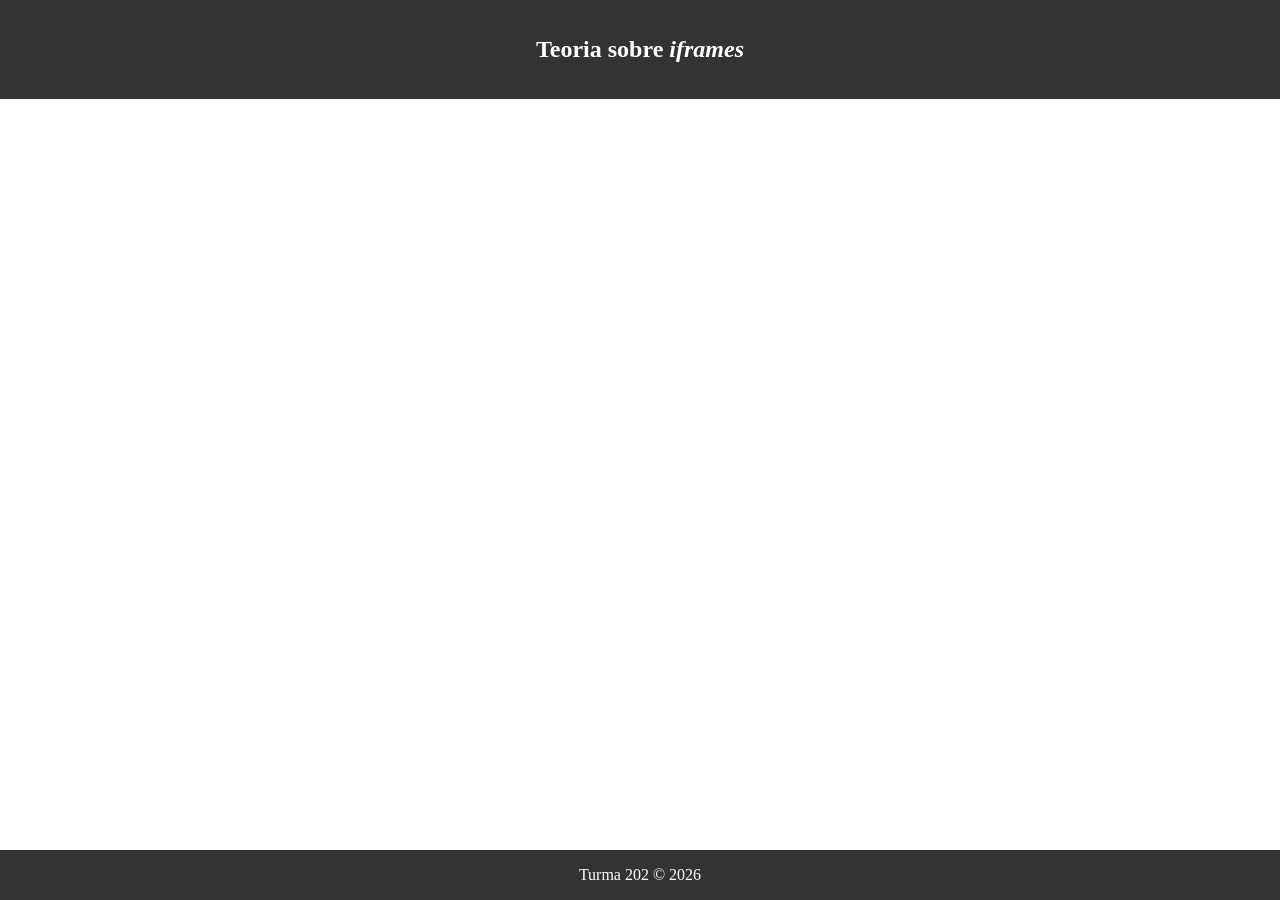
<file: Programação WEB/1-FUNDAMENTOS/SITE-2/index.html>
<!DOCTYPE html>
<html lang="pt-br">
<head>
    <meta charset="UTF-8">
    <meta name="viewport" content="width=device-width, initial-scale=1.0">
    <link rel="stylesheet" href="style.css">
    <title>Exemplo 2</title>
</head>

<body>

    <header>
        <h2>Teoria sobre <i>iframes</i></h2>
    </header>

    <main>
       
         <iframe width="560" height="315" src="https://www.youtube.com/embed/WSkzzCOyTuc?si=EtHQEgXx73szcBbE" title="YouTube video player" frameborder="0" allow="accelerometer; autoplay; clipboard-write; encrypted-media; gyroscope; picture-in-picture; web-share" referrerpolicy="strict-origin-when-cross-origin" allowfullscreen></iframe>
   
    </main>

    <footer>
        Turma 202 &copy; 2026
    </footer>

</body>
</html>
</file>
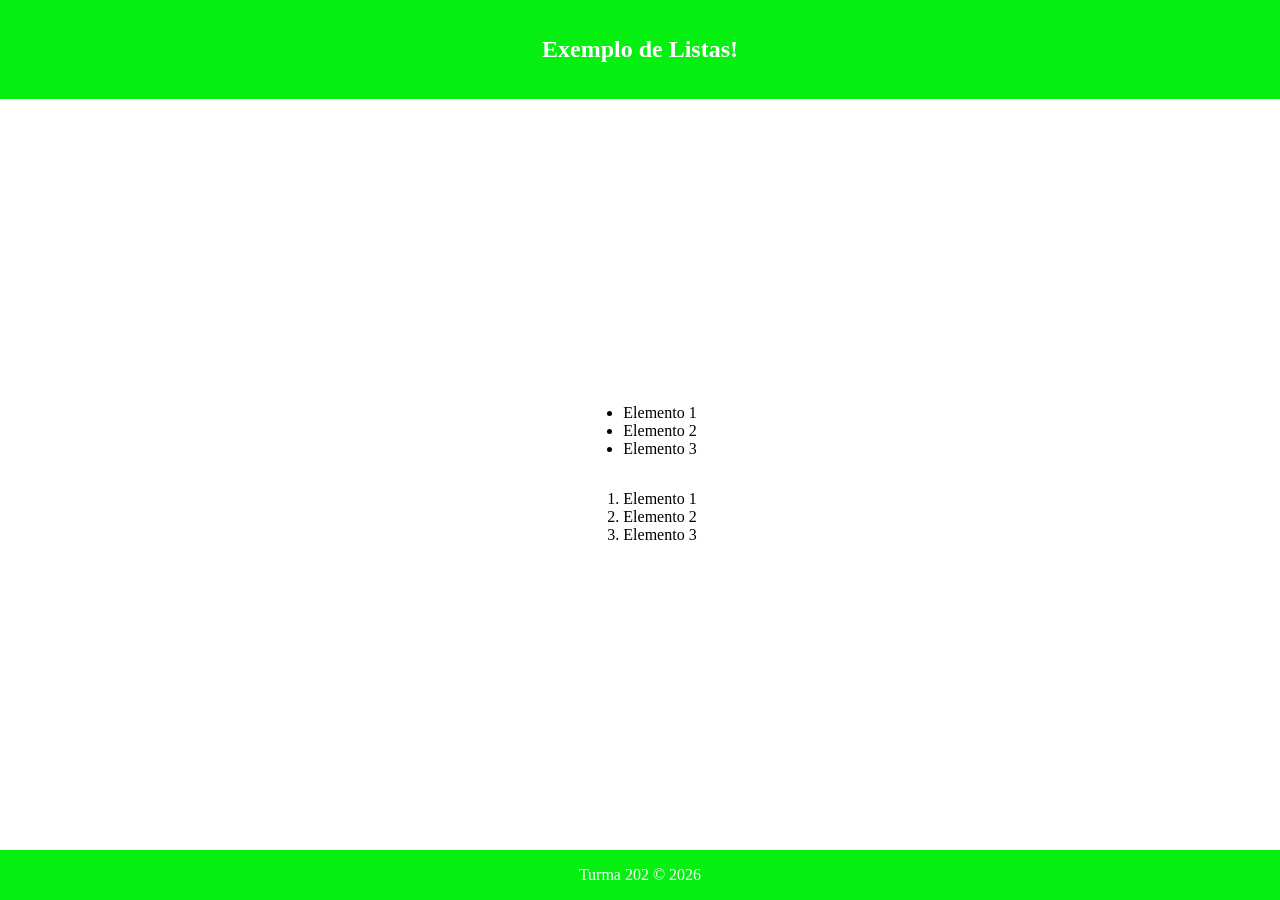
<file: Programação WEB/1-FUNDAMENTOS/SITE-3/index.html>
<!DOCTYPE html>
<html lang="pt-br">
<head>
    <meta charset="UTF-8">
    <meta name="viewport" content="width=device-width, initial-scale=1.0">
    <link rel="stylesheet" href="style.css">
    <title> Exemplo 3 </title>
</head>
<body>
    <header>
        <h2>Exemplo de Listas!</h2>
    </header>
     
     <main>
        <ul>
            <li>Elemento 1</li>
            <li>Elemento 2</li>
            <li>Elemento 3</li>
        </ul>

        <ol>
            <li>Elemento 1</li>
            <li>Elemento 2</li>
            <li>Elemento 3</li>
        </ol>
     </main>
     
     <footer>
         Turma 202 &copy; 2026
     </footer>
</body>
</html>
</file>
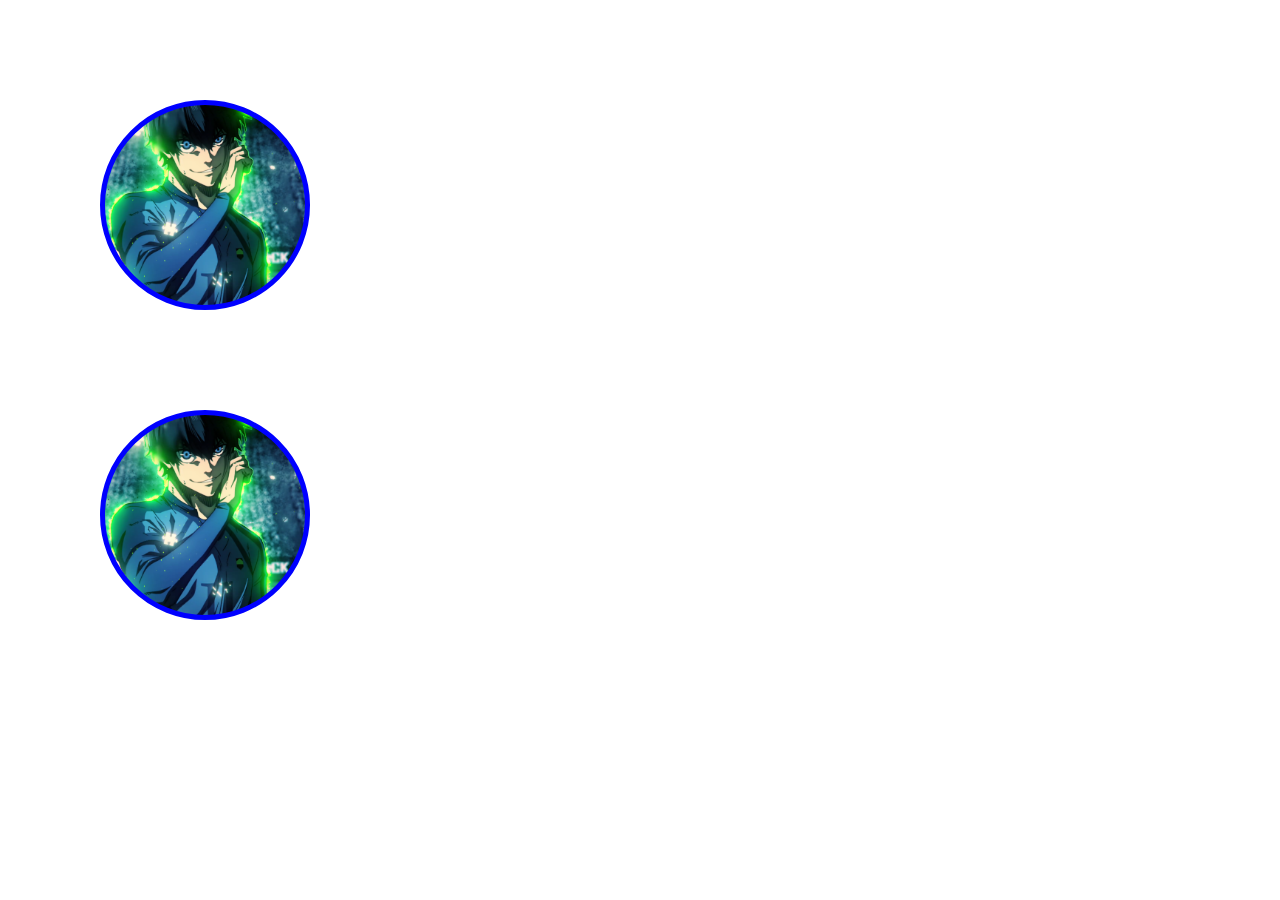
<file: Programação WEB/1-FUNDAMENTOS/SITE-4/index.html>
<!DOCTYPE html>
<html lang="en">
<head>
    <meta charset="UTF-8">
    <meta name="viewport" content="width=device-width, initial-scale=1.0"> 
     <link rel="stylesheet" href="style.css">
    <title>Document</title>
</head>
<body>
    <div class="container" >

    </div>
    
    <div class="container">

    </div>

</body>
</html>
</file>
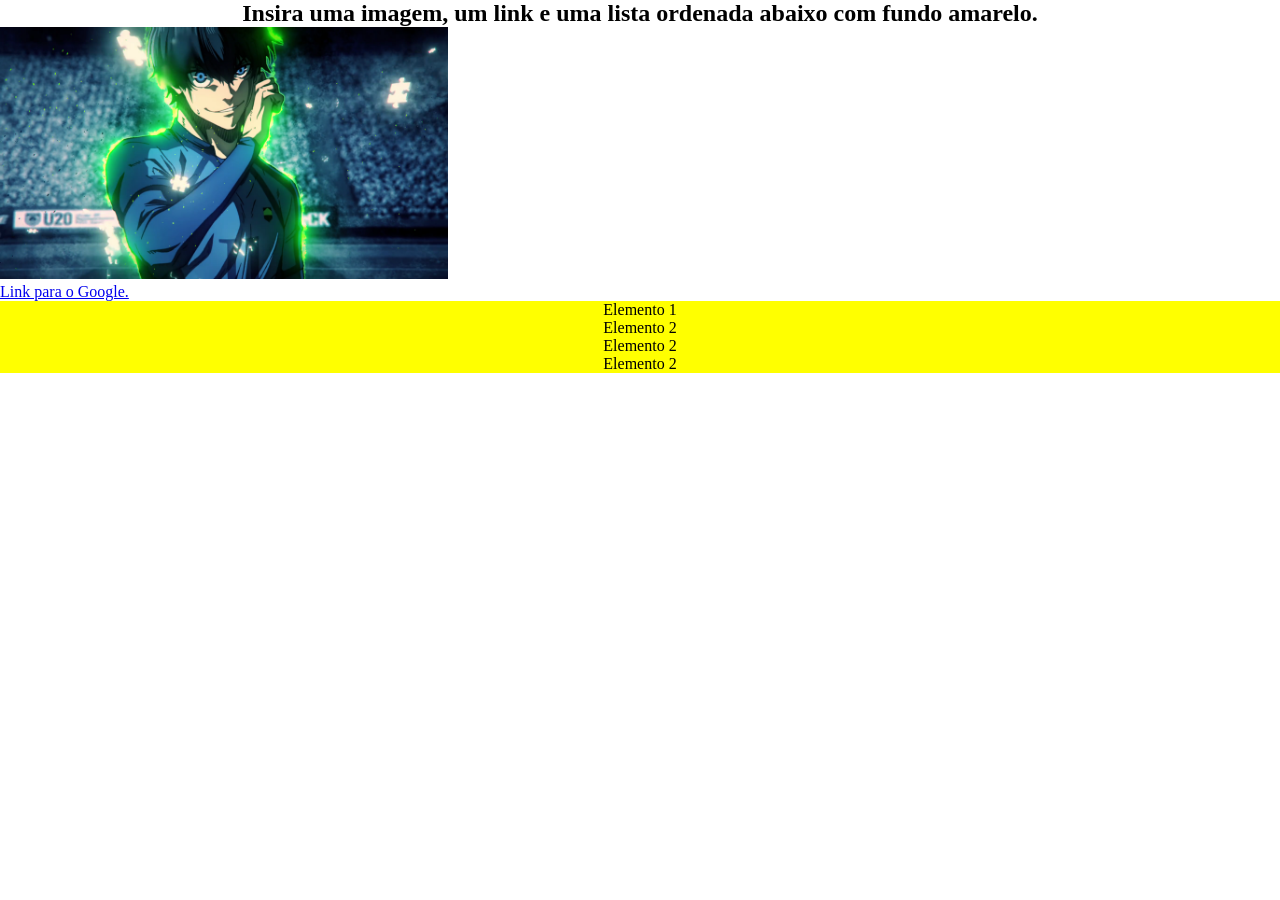
<file: Programação WEB/1-FUNDAMENTOS/SITE-5/index.html>
<!DOCTYPE html>
<html lang="en">
<head>
    <meta charset="UTF-8">
    <meta name="viewport" content="width=device-width, initial-scale=1.0">
    
    <link rel="stylesheet" href="style.css">
    <title>Document</title>
</head>
<body>
    <h2>Insira uma imagem, um link e uma lista ordenada abaixo com fundo amarelo.</h2>    

    <img src="IMG/img-1.png" alt="">

    <br>

    <a href="https://google.com">Link para o Google.</a>

    <ol>
        <li>Elemento 1</li>
        <li>Elemento 2</li>
        <li>Elemento 2</li>
        <li>Elemento 2</li>

    </ol>

</body>
</html>
</file>
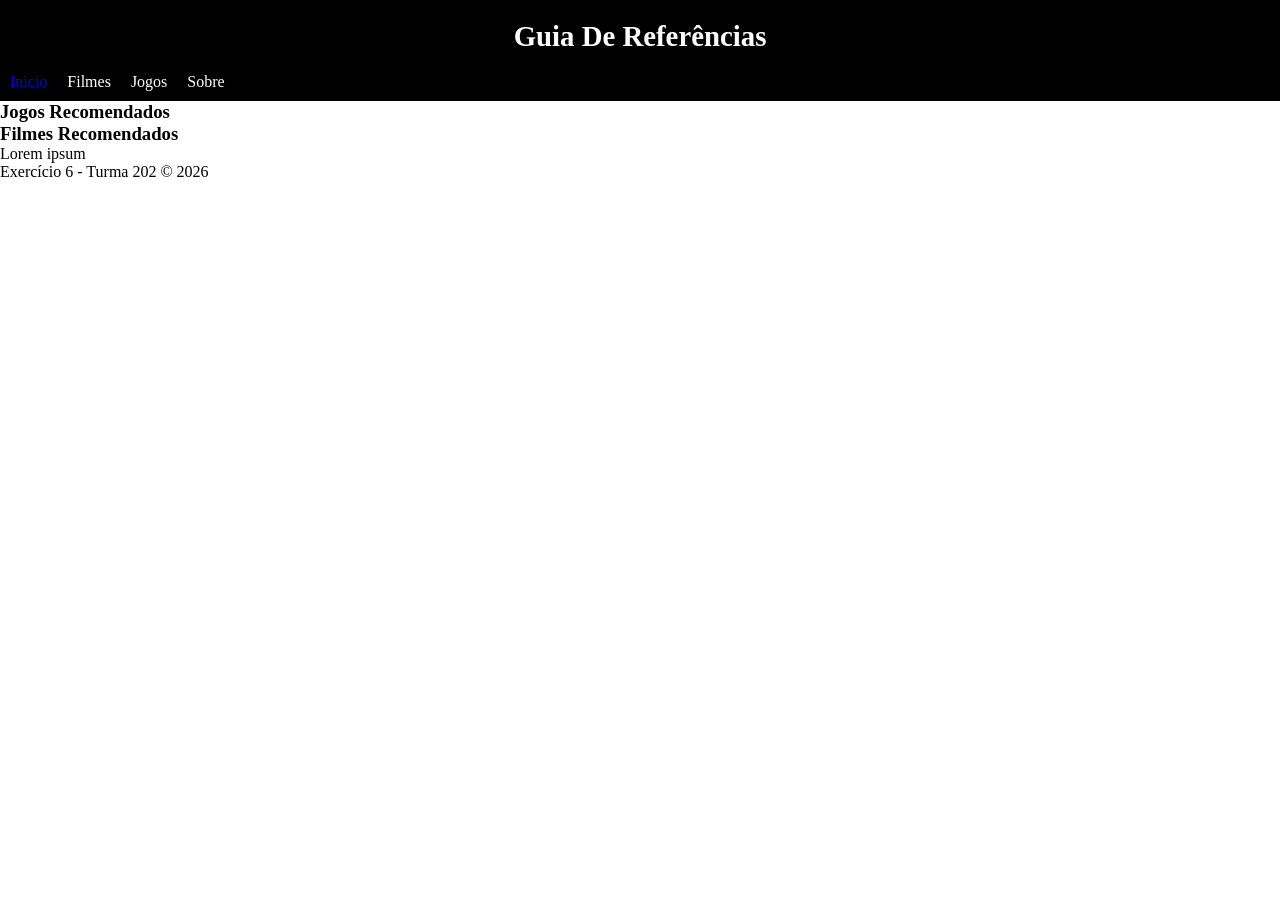
<file: Programação WEB/1-FUNDAMENTOS/SITE-6/index.html>
<!DOCTYPE html>
<html lang="en">
<head>
    <meta charset="UTF-8">
    <meta name="viewport" content="width=device-width, initial-scale=1.0">
    <link rel="stylesheet" href="style.css">
    <title>Guia de Referências</title>
</head>
<body>
    <header>
        <h2>Guia De Referências</h2>
    </header>

    <nav>
        <ul>
            <a href="inicio.html"><li>Inicio</li></a>
            <li>Filmes</li>
            <li>Jogos</li>
            <li>Sobre</li>
        </ul>
    </nav>

    <main>
        <section>
            <h3>Jogos Recomendados</h3>
            <article></article>
        </section>

        <section>
            <h3>Filmes Recomendados</h3>
            <article>Lorem ipsum</article>
        </section>
    </main>

    <footer> Exercício 6 - Turma 202 &copy; 2026</footer>
</body>
</html>
</file>
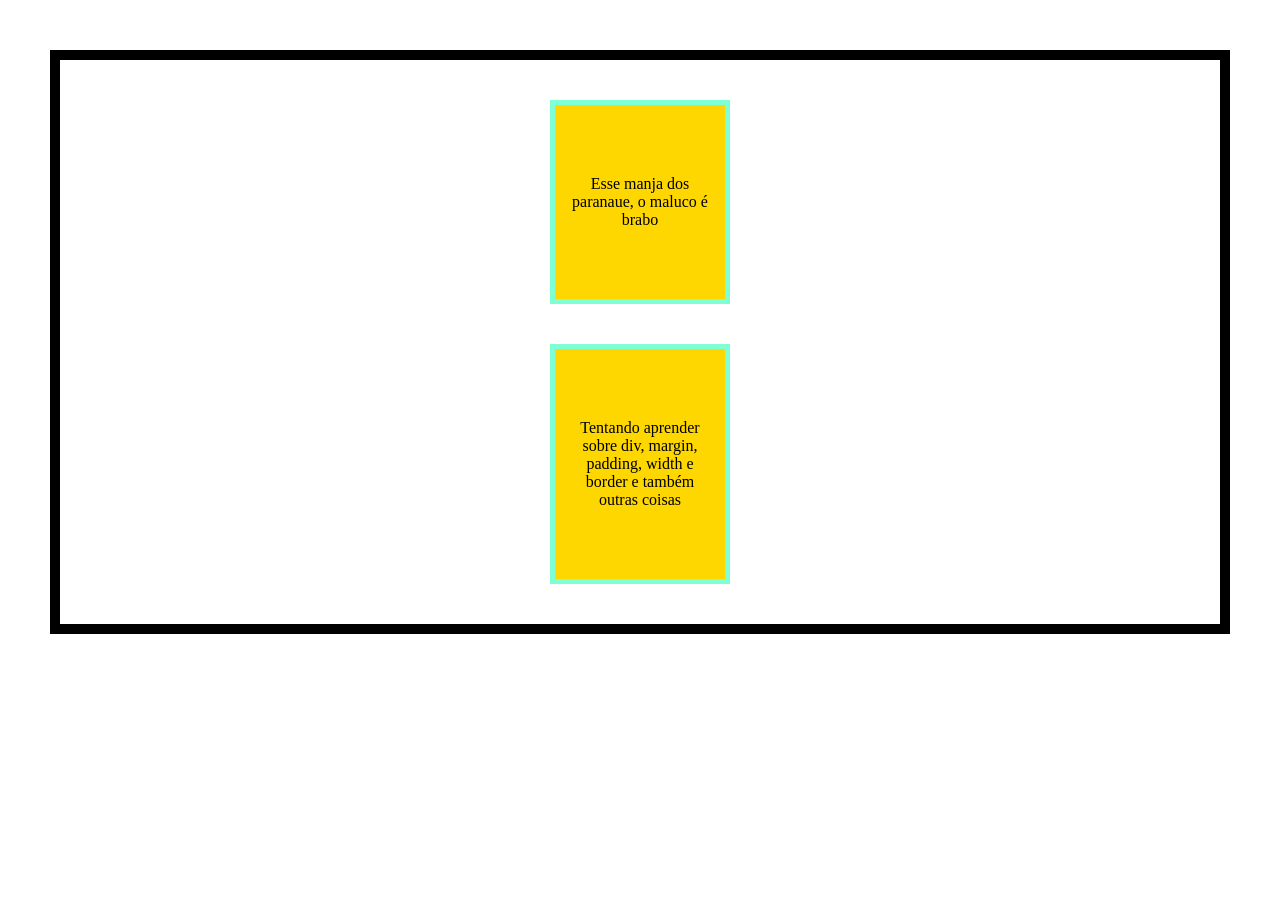
<file: Programação WEB/1-FUNDAMENTOS/SITE-7/index.html>
<!DOCTYPE html>
<html lang="en">

<head>
    <meta charset="UTF-8">
    <meta name="viewport" content="width=device-width, initial-scale=1.0">
    <title>Document</title>
    <link rel="stylesheet" href="style.css">
</head>

<body>
<!--Isso é um comentário-->
    <section>
        <div>
            Esse manja dos paranaue, o maluco é brabo
        </div>

        <div>
            Tentando aprender sobre div, margin, padding, width e border e também outras coisas
            <p id = "aprendizado"></p>
        </div>

    </section>

</body>

</html>
</file>
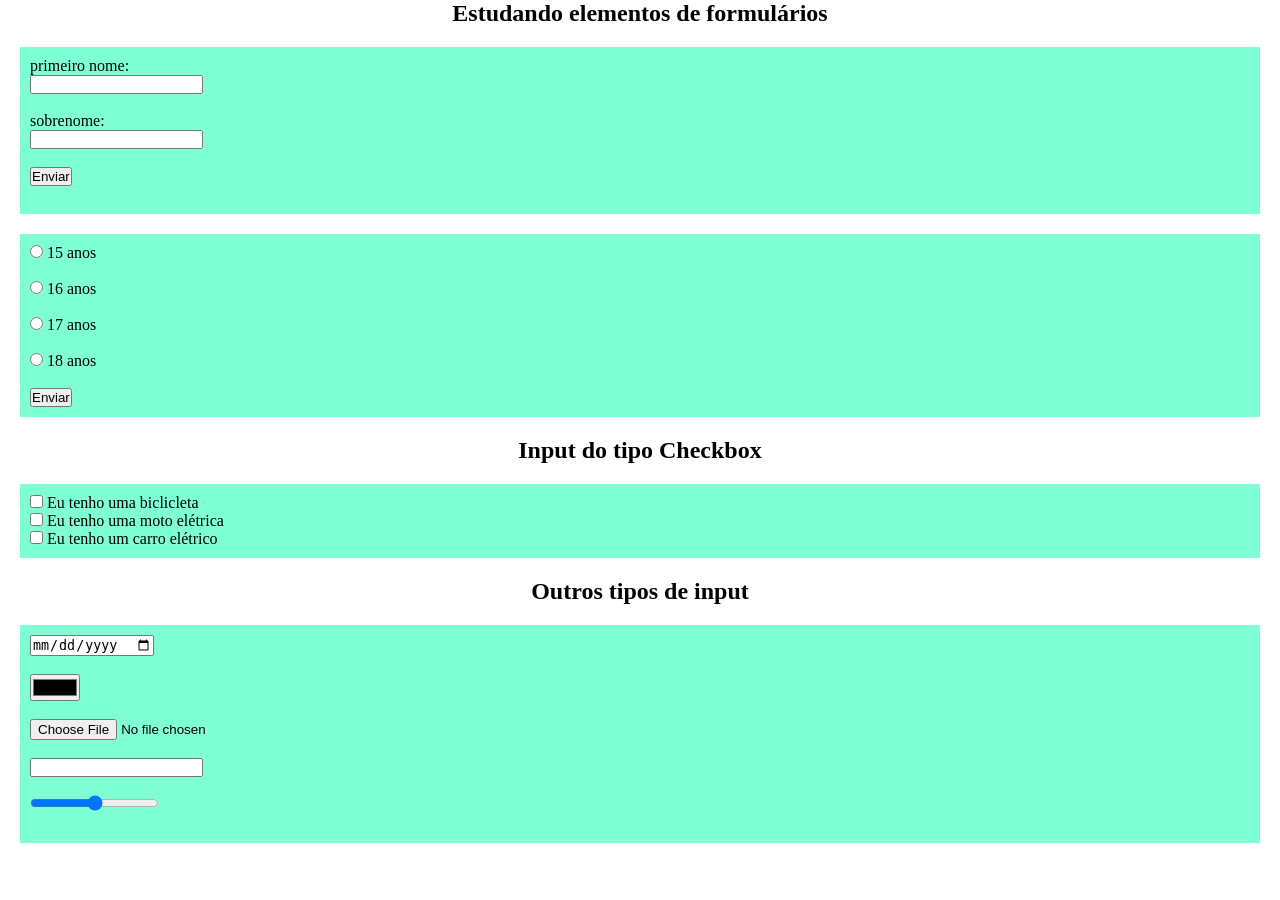
<file: Programação WEB/2-FORMULÁRIOS/SITE-1/index.html>
<!DOCTYPE html>
<html lang="en">

<head>
    <meta charset="UTF-8">
    <meta name="viewport" content="width=device-width, initial-scale=1.0">
    <title>Document</title>
    <link rel="stylesheet" href="style.css">
</head>

<body>

    <h2>Estudando elementos de formulários</h2>

    <form action="">
        <label for="nome">primeiro nome:</label><br>
        <input type="text" name = "nome"><br><br>
        <label for="sobrenome">sobrenome:</label><br>
        <input type="text" name = "sobrenome"><br><br>
        <input type="submit" value="Enviar"><br><br>
    </form>

    <form action="">
        <input type="radio" name="idade" value="15">
        <label for="idade">15 anos</label><br><br>
        <input type="radio" name = "idade" value="16">
        <label for="idade">16 anos</label><br><br>
        <input type="radio" name = "idade" value="17">
        <label for="idade">17 anos</label><br><br>
        <input type="radio" name = "idade" value="18">
        <label for="idade">18 anos</label><br><br>
        <input type="submit" value="Enviar">
    </form>

    </form>

    <h2>Input do tipo Checkbox</h2>
    <form>
        <input type="checkbox" name="veiculo" value="Bicicleta">
        <label for="veiculo">Eu tenho uma biclicleta</label><br>
        <input type="checkbox" name="veiculo" value="Moto">
        <label for="veiculo">Eu tenho uma moto elétrica</label><br>
        <input type="checkbox" name="veiculo" value="carro">
        <label for="veiculo">Eu tenho um carro elétrico</label>
    </form>

    <h2>Outros tipos de input</h2>
    <form>
        <input type="date" name="" id=""><br><br>
        <input type="color" name="" id=""><br><br>
        <input type="file" name="" id=""><br><br>
        <input type="password" name="" id=""><br><br>
        <input type="range" name="" id=""><br><br>
    </form>
</body>

</html>
</file>
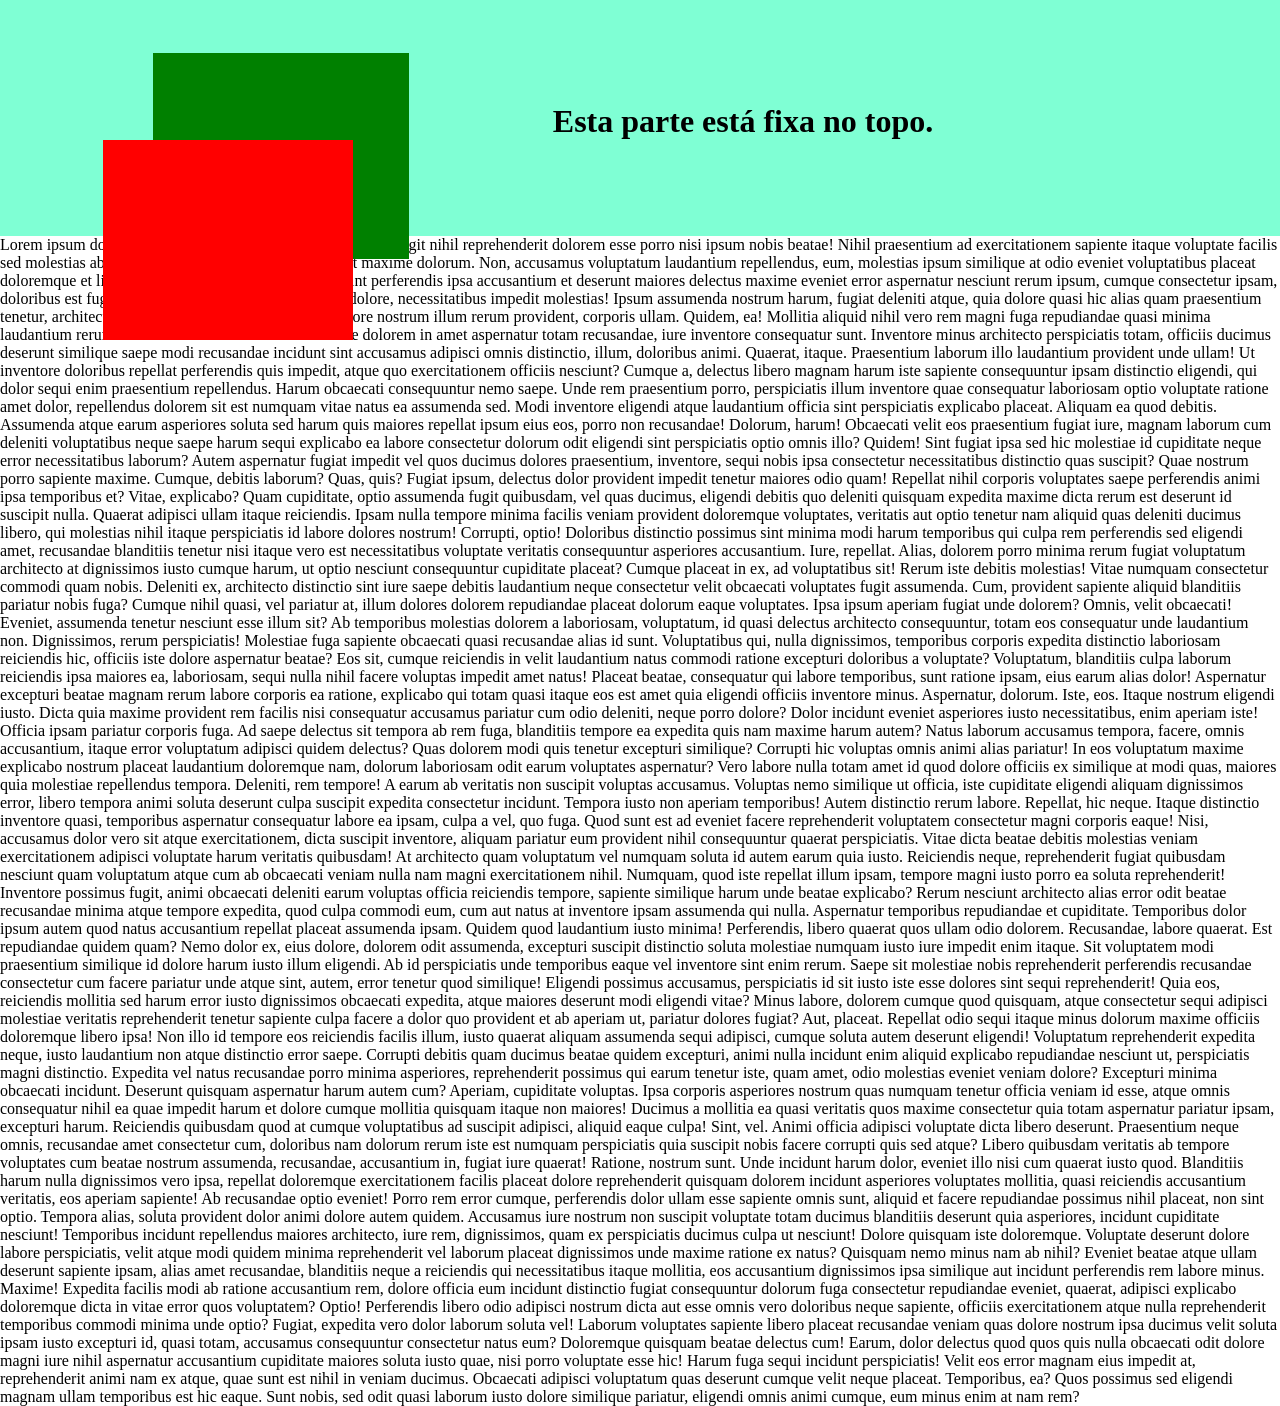
<file: Programação WEB/3-POSITIONS/SITE-1/index.html>
<!DOCTYPE html>
<html lang="en">
<head>
    <meta charset="UTF-8">
    <meta name="viewport" content="width=device-width, initial-scale=1.0">
    <title>Document</title>
    <link rel="stylesheet" href="style.css">
</head>
<body>
    <div class="pai">
        <h1>Esta parte está fixa no topo.</h1>
        <div class="verde"></div>
       <div class="vermelha"></div>
    </div>
    <section>
        Lorem ipsum dolor sit amet consectetur adipisicing elit. Vero fugit nihil reprehenderit dolorem esse porro nisi ipsum nobis beatae! Nihil praesentium ad exercitationem sapiente itaque voluptate facilis sed molestias ab?
        Blanditiis temporibus hic cum rem sit maxime dolorum. Non, accusamus voluptatum laudantium repellendus, eum, molestias ipsum similique at odio eveniet voluptatibus placeat doloremque et libero rem quasi dolor asperiores aut?
        Sint perferendis ipsa accusantium et deserunt maiores delectus maxime eveniet error aspernatur nesciunt rerum ipsum, cumque consectetur ipsam, doloribus est fuga inventore nisi. Nisi unde asperiores dolore, necessitatibus impedit molestias!
        Ipsum assumenda nostrum harum, fugiat deleniti atque, quia dolore quasi hic alias quam praesentium tenetur, architecto quae eos. In illo fugit a neque inventore nostrum illum rerum provident, corporis ullam.
        Quidem, ea! Mollitia aliquid nihil vero rem magni fuga repudiandae quasi minima laudantium rerum nostrum eos dicta labore tenetur vitae dolorem in amet aspernatur totam recusandae, iure inventore consequatur sunt.
        Inventore minus architecto perspiciatis totam, officiis ducimus deserunt similique saepe modi recusandae incidunt sint accusamus adipisci omnis distinctio, illum, doloribus animi. Quaerat, itaque. Praesentium laborum illo laudantium provident unde ullam!
        Ut inventore doloribus repellat perferendis quis impedit, atque quo exercitationem officiis nesciunt? Cumque a, delectus libero magnam harum iste sapiente consequuntur ipsam distinctio eligendi, qui dolor sequi enim praesentium repellendus.
        Harum obcaecati consequuntur nemo saepe. Unde rem praesentium porro, perspiciatis illum inventore quae consequatur laboriosam optio voluptate ratione amet dolor, repellendus dolorem sit est numquam vitae natus ea assumenda sed.
        Modi inventore eligendi atque laudantium officia sint perspiciatis explicabo placeat. Aliquam ea quod debitis. Assumenda atque earum asperiores soluta sed harum quis maiores repellat ipsum eius eos, porro non recusandae!
        Dolorum, harum! Obcaecati velit eos praesentium fugiat iure, magnam laborum cum deleniti voluptatibus neque saepe harum sequi explicabo ea labore consectetur dolorum odit eligendi sint perspiciatis optio omnis illo? Quidem!
        Sint fugiat ipsa sed hic molestiae id cupiditate neque error necessitatibus laborum? Autem aspernatur fugiat impedit vel quos ducimus dolores praesentium, inventore, sequi nobis ipsa consectetur necessitatibus distinctio quas suscipit?
        Quae nostrum porro sapiente maxime. Cumque, debitis laborum? Quas, quis? Fugiat ipsum, delectus dolor provident impedit tenetur maiores odio quam! Repellat nihil corporis voluptates saepe perferendis animi ipsa temporibus et?
        Vitae, explicabo? Quam cupiditate, optio assumenda fugit quibusdam, vel quas ducimus, eligendi debitis quo deleniti quisquam expedita maxime dicta rerum est deserunt id suscipit nulla. Quaerat adipisci ullam itaque reiciendis.
        Ipsam nulla tempore minima facilis veniam provident doloremque voluptates, veritatis aut optio tenetur nam aliquid quas deleniti ducimus libero, qui molestias nihil itaque perspiciatis id labore dolores nostrum! Corrupti, optio!
        Doloribus distinctio possimus sint minima modi harum temporibus qui culpa rem perferendis sed eligendi amet, recusandae blanditiis tenetur nisi itaque vero est necessitatibus voluptate veritatis consequuntur asperiores accusantium. Iure, repellat.
        Alias, dolorem porro minima rerum fugiat voluptatum architecto at dignissimos iusto cumque harum, ut optio nesciunt consequuntur cupiditate placeat? Cumque placeat in ex, ad voluptatibus sit! Rerum iste debitis molestias!
        Vitae numquam consectetur commodi quam nobis. Deleniti ex, architecto distinctio sint iure saepe debitis laudantium neque consectetur velit obcaecati voluptates fugit assumenda. Cum, provident sapiente aliquid blanditiis pariatur nobis fuga?
        Cumque nihil quasi, vel pariatur at, illum dolores dolorem repudiandae placeat dolorum eaque voluptates. Ipsa ipsum aperiam fugiat unde dolorem? Omnis, velit obcaecati! Eveniet, assumenda tenetur nesciunt esse illum sit?
        Ab temporibus molestias dolorem a laboriosam, voluptatum, id quasi delectus architecto consequuntur, totam eos consequatur unde laudantium non. Dignissimos, rerum perspiciatis! Molestiae fuga sapiente obcaecati quasi recusandae alias id sunt.
        Voluptatibus qui, nulla dignissimos, temporibus corporis expedita distinctio laboriosam reiciendis hic, officiis iste dolore aspernatur beatae? Eos sit, cumque reiciendis in velit laudantium natus commodi ratione excepturi doloribus a voluptate?
        Voluptatum, blanditiis culpa laborum reiciendis ipsa maiores ea, laboriosam, sequi nulla nihil facere voluptas impedit amet natus! Placeat beatae, consequatur qui labore temporibus, sunt ratione ipsam, eius earum alias dolor!
        Aspernatur excepturi beatae magnam rerum labore corporis ea ratione, explicabo qui totam quasi itaque eos est amet quia eligendi officiis inventore minus. Aspernatur, dolorum. Iste, eos. Itaque nostrum eligendi iusto.
        Dicta quia maxime provident rem facilis nisi consequatur accusamus pariatur cum odio deleniti, neque porro dolore? Dolor incidunt eveniet asperiores iusto necessitatibus, enim aperiam iste! Officia ipsam pariatur corporis fuga.
        Ad saepe delectus sit tempora ab rem fuga, blanditiis tempore ea expedita quis nam maxime harum autem? Natus laborum accusamus tempora, facere, omnis accusantium, itaque error voluptatum adipisci quidem delectus?
        Quas dolorem modi quis tenetur excepturi similique? Corrupti hic voluptas omnis animi alias pariatur! In eos voluptatum maxime explicabo nostrum placeat laudantium doloremque nam, dolorum laboriosam odit earum voluptates aspernatur?
        Vero labore nulla totam amet id quod dolore officiis ex similique at modi quas, maiores quia molestiae repellendus tempora. Deleniti, rem tempore! A earum ab veritatis non suscipit voluptas accusamus.
        Voluptas nemo similique ut officia, iste cupiditate eligendi aliquam dignissimos error, libero tempora animi soluta deserunt culpa suscipit expedita consectetur incidunt. Tempora iusto non aperiam temporibus! Autem distinctio rerum labore.
        Repellat, hic neque. Itaque distinctio inventore quasi, temporibus aspernatur consequatur labore ea ipsam, culpa a vel, quo fuga. Quod sunt est ad eveniet facere reprehenderit voluptatem consectetur magni corporis eaque!
        Nisi, accusamus dolor vero sit atque exercitationem, dicta suscipit inventore, aliquam pariatur eum provident nihil consequuntur quaerat perspiciatis. Vitae dicta beatae debitis molestias veniam exercitationem adipisci voluptate harum veritatis quibusdam!
        At architecto quam voluptatum vel numquam soluta id autem earum quia iusto. Reiciendis neque, reprehenderit fugiat quibusdam nesciunt quam voluptatum atque cum ab obcaecati veniam nulla nam magni exercitationem nihil.
        Numquam, quod iste repellat illum ipsam, tempore magni iusto porro ea soluta reprehenderit! Inventore possimus fugit, animi obcaecati deleniti earum voluptas officia reiciendis tempore, sapiente similique harum unde beatae explicabo?
        Rerum nesciunt architecto alias error odit beatae recusandae minima atque tempore expedita, quod culpa commodi eum, cum aut natus at inventore ipsam assumenda qui nulla. Aspernatur temporibus repudiandae et cupiditate.
        Temporibus dolor ipsum autem quod natus accusantium repellat placeat assumenda ipsam. Quidem quod laudantium iusto minima! Perferendis, libero quaerat quos ullam odio dolorem. Recusandae, labore quaerat. Est repudiandae quidem quam?
        Nemo dolor ex, eius dolore, dolorem odit assumenda, excepturi suscipit distinctio soluta molestiae numquam iusto iure impedit enim itaque. Sit voluptatem modi praesentium similique id dolore harum iusto illum eligendi.
        Ab id perspiciatis unde temporibus eaque vel inventore sint enim rerum. Saepe sit molestiae nobis reprehenderit perferendis recusandae consectetur cum facere pariatur unde atque sint, autem, error tenetur quod similique!
        Eligendi possimus accusamus, perspiciatis id sit iusto iste esse dolores sint sequi reprehenderit! Quia eos, reiciendis mollitia sed harum error iusto dignissimos obcaecati expedita, atque maiores deserunt modi eligendi vitae?
        Minus labore, dolorem cumque quod quisquam, atque consectetur sequi adipisci molestiae veritatis reprehenderit tenetur sapiente culpa facere a dolor quo provident et ab aperiam ut, pariatur dolores fugiat? Aut, placeat.
        Repellat odio sequi itaque minus dolorum maxime officiis doloremque libero ipsa! Non illo id tempore eos reiciendis facilis illum, iusto quaerat aliquam assumenda sequi adipisci, cumque soluta autem deserunt eligendi!
        Voluptatum reprehenderit expedita neque, iusto laudantium non atque distinctio error saepe. Corrupti debitis quam ducimus beatae quidem excepturi, animi nulla incidunt enim aliquid explicabo repudiandae nesciunt ut, perspiciatis magni distinctio.
        Expedita vel natus recusandae porro minima asperiores, reprehenderit possimus qui earum tenetur iste, quam amet, odio molestias eveniet veniam dolore? Excepturi minima obcaecati incidunt. Deserunt quisquam aspernatur harum autem cum?
        Aperiam, cupiditate voluptas. Ipsa corporis asperiores nostrum quas numquam tenetur officia veniam id esse, atque omnis consequatur nihil ea quae impedit harum et dolore cumque mollitia quisquam itaque non maiores!
        Ducimus a mollitia ea quasi veritatis quos maxime consectetur quia totam aspernatur pariatur ipsam, excepturi harum. Reiciendis quibusdam quod at cumque voluptatibus ad suscipit adipisci, aliquid eaque culpa! Sint, vel.
        Animi officia adipisci voluptate dicta libero deserunt. Praesentium neque omnis, recusandae amet consectetur cum, doloribus nam dolorum rerum iste est numquam perspiciatis quia suscipit nobis facere corrupti quis sed atque?
        Libero quibusdam veritatis ab tempore voluptates cum beatae nostrum assumenda, recusandae, accusantium in, fugiat iure quaerat! Ratione, nostrum sunt. Unde incidunt harum dolor, eveniet illo nisi cum quaerat iusto quod.
        Blanditiis harum nulla dignissimos vero ipsa, repellat doloremque exercitationem facilis placeat dolore reprehenderit quisquam dolorem incidunt asperiores voluptates mollitia, quasi reiciendis accusantium veritatis, eos aperiam sapiente! Ab recusandae optio eveniet!
        Porro rem error cumque, perferendis dolor ullam esse sapiente omnis sunt, aliquid et facere repudiandae possimus nihil placeat, non sint optio. Tempora alias, soluta provident dolor animi dolore autem quidem.
        Accusamus iure nostrum non suscipit voluptate totam ducimus blanditiis deserunt quia asperiores, incidunt cupiditate nesciunt! Temporibus incidunt repellendus maiores architecto, iure rem, dignissimos, quam ex perspiciatis ducimus culpa ut nesciunt!
        Dolore quisquam iste doloremque. Voluptate deserunt dolore labore perspiciatis, velit atque modi quidem minima reprehenderit vel laborum placeat dignissimos unde maxime ratione ex natus? Quisquam nemo minus nam ab nihil?
        Eveniet beatae atque ullam deserunt sapiente ipsam, alias amet recusandae, blanditiis neque a reiciendis qui necessitatibus itaque mollitia, eos accusantium dignissimos ipsa similique aut incidunt perferendis rem labore minus. Maxime!
        Expedita facilis modi ab ratione accusantium rem, dolore officia eum incidunt distinctio fugiat consequuntur dolorum fuga consectetur repudiandae eveniet, quaerat, adipisci explicabo doloremque dicta in vitae error quos voluptatem? Optio!
        Perferendis libero odio adipisci nostrum dicta aut esse omnis vero doloribus neque sapiente, officiis exercitationem atque nulla reprehenderit temporibus commodi minima unde optio? Fugiat, expedita vero dolor laborum soluta vel!
        Laborum voluptates sapiente libero placeat recusandae veniam quas dolore nostrum ipsa ducimus velit soluta ipsam iusto excepturi id, quasi totam, accusamus consequuntur consectetur natus eum? Doloremque quisquam beatae delectus cum!
        Earum, dolor delectus quod quos quis nulla obcaecati odit dolore magni iure nihil aspernatur accusantium cupiditate maiores soluta iusto quae, nisi porro voluptate esse hic! Harum fuga sequi incidunt perspiciatis!
        Velit eos error magnam eius impedit at, reprehenderit animi nam ex atque, quae sunt est nihil in veniam ducimus. Obcaecati adipisci voluptatum quas deserunt cumque velit neque placeat. Temporibus, ea?
        Quos possimus sed eligendi magnam ullam temporibus est hic eaque. Sunt nobis, sed odit quasi laborum iusto dolore similique pariatur, eligendi omnis animi cumque, eum minus enim at nam rem?
    </section>
</body>
</html>
</file>
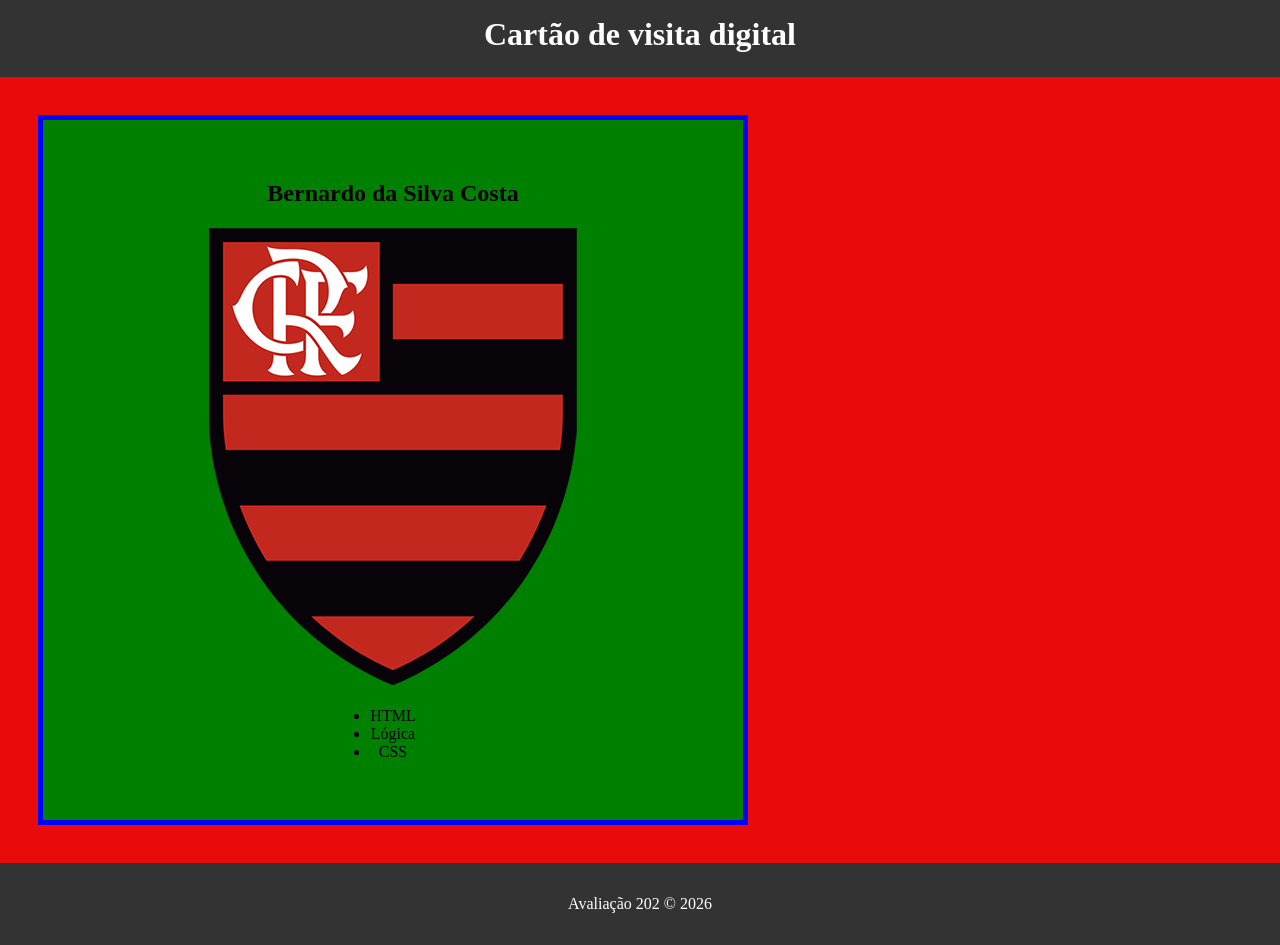
<file: Programação WEB/0-ARTEFATOS/AVALIAÇÕES/PROVA 1/index.html>
<!DOCTYPE html>
<html lang="en">
<head>
    <meta charset="UTF-8">
    <meta name="viewport" content="width=device-width, initial-scale=1.0">
    <title>Primeira prova</title>
    <link rel="stylesheet" href="style.css">
</head>
<body>

    <header> 

        <h1>Cartão de visita digital</h1>

    </header>

    <main>  
        
     <section id="cartao"> 

     <h1>Bernardo da Silva Costa</h1>

     <img src="imagem/img-4.png"> </img>
      
     <ul>

        <li>HTML</li>
        <li>Lógica</li>
        <li>CSS</li>
     </ul>
     </section>

    </main>

    <footer> 
        Avaliação 202 &copy; 2026
    </footer>

</body>
</html>
</file>
<file: Programação WEB/1-FUNDAMENTOS/SITE-2/style.css>
/* 1. Remove margens padrão e garante altura total */
html, body {
  height: 100%;

  margin: 0;
}

/* 2. Container vertical */
body {
  display: flex;

  flex-direction: column;

  min-height: 90vh; /* garante altura da tela */
}

/* 3. Main ocupa o espaço livre */
main {
  flex: 1;

  display: flex;

  justify-content: center;

  align-items: center;
}

iframe {
  width: 75%;

  height: 75%;
}

/* Estética */
header, footer {
  background: #333;

  color: white;

  padding: 1rem;
  
  text-align: center;
}
</file>
<file: Programação WEB/1-FUNDAMENTOS/SITE-3/style.css>
/* 1. Remove margens padrão e garante altura total */
html, body {
  height: 100%;

  margin: 0;
}

/* 2. Container vertical */
body {
  display: flex;

  flex-direction: column;

  min-height: 90vh; /* garante altura da tela */
}

/* 3. Main ocupa o espaço livre */
main {
  flex: 1;

  display: flex;

  justify-content: center;

  align-items: center;

  flex-direction: column;
}

/* Estética */
header, footer {
  background: #05f011;

  color: white;

  padding: 1rem;
  
  text-align: center;
}
</file>
<file: Programação WEB/1-FUNDAMENTOS/SITE-4/style.css>
*{ 
    margin: 0;
    
    padding: 0;
}

.container {
    background-color: aquamarine;

    width: 100px;

    height: 100px;

    margin: 100px;

    border: 5px solid blue;

    padding: 50px;

    border-radius: 50%;

    background-image: url(IMG/img-1.png);
    background-size: cover;
    background-position: center;

}
</file>
<file: Programação WEB/1-FUNDAMENTOS/SITE-5/style.css>
* {
    margin: 0;
    padding: 0;
}

h2 {
    text-align: center;
}

img {
    width: 35%;
}

ol {
    text-align: center;
    background-color: yellow;
}
</file>
<file: Programação WEB/1-FUNDAMENTOS/SITE-6/style.css>
* {
    margin: 0;
    padding: 0;
    box-sizing: border-box;
}

header {
    background-color: black;
    color: white;
    text-align: center;
    padding: 20px;
    font-size: larger;
}


nav {
    background-color: black;
    color: white;
}

ul {
    list-style: none;
    margin: 0;
    padding: 0;
    overflow: hidden;
}

li {
    float: left;
    padding: 0 10px 10px;
}
</file>
<file: Programação WEB/1-FUNDAMENTOS/SITE-7/style.css>
*{
margin: 0px;
padding: 0px;
}

section{
margin: 50px;
border: 10px solid black;
text-align: center;
}

div{
    width: 150px;
    border: 5px solid aquamarine;
    padding: 70px 10px;
    margin: 40px auto;
    text-align: center;
    background-color: gold;
}
</file>
<file: Programação WEB/2-FORMULÁRIOS/SITE-1/style.css>
*{
    margin: 0px;
    padding: 0px;
}

h2{
    text-align: center;
}

form{

    background-color: aquamarine;
    margin: 20px;
    padding: 10px;
}
</file>
<file: Programação WEB/3-POSITIONS/SITE-1/style.css>
*{
    margin: 0px;
    padding: 0px;
}

.pai{
    position: sticky;
    top: 0;
    text-align: center;
    width: 100%;
    height: 30px;
    padding: 100px;
    background-color: aquamarine;
    border: 3px solid aquamarine;
}

.verde{
 position: relative;
 width: 50px;
 padding: 100px;
 background-color: green;
 left: 150px;
 top: 50px;
 border: 3px solid green;
 position: absolute;
}

.vermelha{
    width: 50px;
    padding: 100px;
    background-color: red;
     position: absolute;
}
</file>
<file: Programação WEB/0-ARTEFATOS/AVALIAÇÕES/PROVA 1/style.css>
*{
   margin: 0;
   padding: 0;
}

body{
background-color: rgb(233, 11, 11);
text-align: center
}

header{
 background: #333;
color: white;
padding: 1rem;
text-align: center;
height: 45px;
}


.img{
height: 200px;
 width: 200px;
}

#cartao{
 width: 300px;
 height: 300px;
 margin: 38px;
 padding: 200px;
 border: 5px solid blue;
 background-color: green;
 background-size: cover;
 display: flex;
justify-content: center;
align-items: center;
flex-direction: column;
list-style: none;
}

footer{ 
 background: #333;
 padding: 2rem;
   color: white;
   text-align: center;
}
</file>
